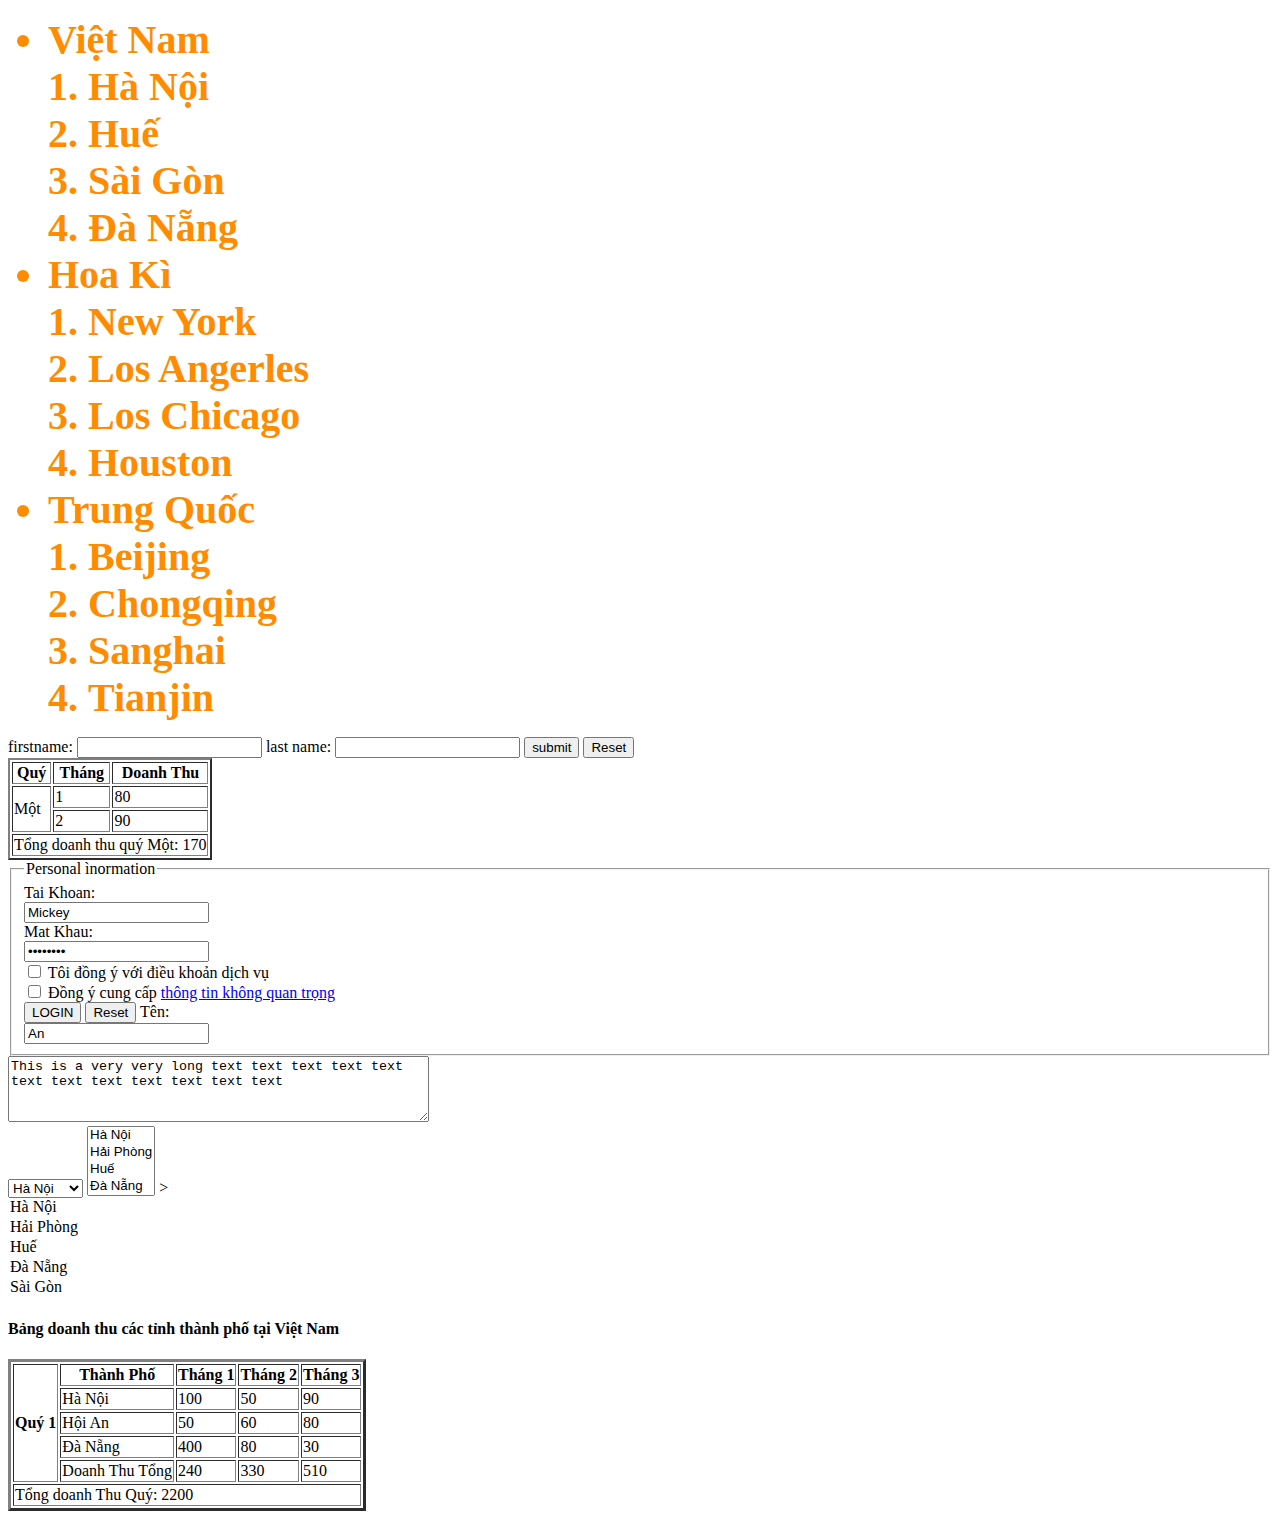
<file: index.html>
<!DOCTYPE html>
<html>
<!--Phần Đầu-->
<link rel="stylesheet" href="cssofindex.css">
<head>
    <title>CV Mai Bảo Phước</title>
    <meta charset="utf-8">
</head>
<body>
<ul><b>
    <li class="desc">Việt Nam</li>
    <ol>
        <li>Hà Nội</li>
        <li>Huế</li>
        <li>Sài Gòn</li>
        <li>Đà Nẵng</li>
    </ol>
    <li>Hoa Kì</li>
    <ol>
        <li>New York</li>
        <li>Los Angerles</li>
        <li>Los Chicago</li>
        <li>Houston</li>
    </ol>
    <li>Trung Quốc</li>
    <ol>
        <li>Beijing</li>
        <li>Chongqing</li>
        <li>Sanghai</li>
        <li>Tianjin</li>
</b>
    </ol>
</ul>
<form>
    firstname:
    <input type="float" name="first name">
    last name:
    <input type="password" name="lastname">
    <input type="submit" value="submit">
    <input type="reset"
</form>
<table border="2">
    <tr>
        <th>Quý</th>
        <th>Tháng</th>
        <th>Doanh Thu</th>
    </tr>
    <tr>
        <td rowspan="2">Một</td>
        <td>1</td>
        <td>80</td>
    </tr>
    <tr>
        <td>2</td>
        <td>90</td>
    </tr>
    <tr>
        <td colspan="4"> Tổng doanh thu quý Một: 170</td>
    </tr>
</table>
<form action="http://localhost:8080">
    <fieldset>
        <legend>Personal ìnormation</legend>
        Tai Khoan: <br>
        <input type="Name" value="Mickey"> <br>
        Mat Khau: <br>
        <input type="Password" value="Password"> <br>
        <input name="checkbox" type="checkbox"> Tôi đồng ý với điều khoản dịch vụ <br>
        <input name="checkbox" type="checkbox"> Đồng ý cung cấp <a
            href="https://v1study.com/html-cac-thuoc-tinh-global-a591.html"> thông tin không quan trọng</a>
        <br>
        <input type="submit" value="LOGIN">
        <input type="reset" value="Reset">
        Tên:<br>
        <input type="text" name="ten" value="An" readonly>
    </fieldset>
    <form method="POST">
        <textarea cols="50" rows="4">This is a very very long text text text text text text text text text text text text </textarea>
    </form>
</form>

<select name="city" id="fhssfh">
    <option value="HN">Hà Nội</option>
    <option value="H">Huế</option>
    <option value="ĐN">Đà Nẵng</option>
    <option value="HA">Hội An</option>
</select>

<select name="city" <select name="city" multiple>
    <option value="HN">Hà Nội</option>
    <option value="HP">Hải Phòng</option>
    <option value="HU">Huế</option>
    <option value="DN">Đà Nẵng</option>
    <option value="SG">Sài Gòn</option>
</select> >
<option value="HN">Hà Nội</option>
<option value="HP">Hải Phòng</option>
<option value="HU">Huế</option>
<option value="DN">Đà Nẵng</option>
<option value="SG">Sài Gòn</option>
</select>

<h4>Bảng doanh thu các tỉnh thành phố tại Việt Nam</h4>
<table border="3">
    <tr>
    <th rowspan="5">Quý 1</th>
    <th>Thành Phố</th>
    <th>Tháng 1</th>
    <th>Tháng 2</th>
    <th>Tháng 3</th>
    </tr>
    <tr>
        <td>Hà Nội</td>
        <td>100</td>
        <td>50</td>
        <td>90</td>
    </tr>
    <tr>
        <td>Hội An</td>
        <td>50</td>
        <td>60</td>
        <td>80</td>
    </tr>
    <tr>
        <td>Đà Nẵng</td>
        <td>400</td>
        <td>80</td>
        <td>30</td>
    </tr>
    <tr>
    <td>Doanh Thu Tổng</td>
    <td>240</td>
    <td>330</td>
    <td>510</td>
    </tr>
    <tr>
       <center> <td colspan="5">Tổng doanh Thu Quý: 2200</td> </center>
    </tr>
</table>

</body>
</file>
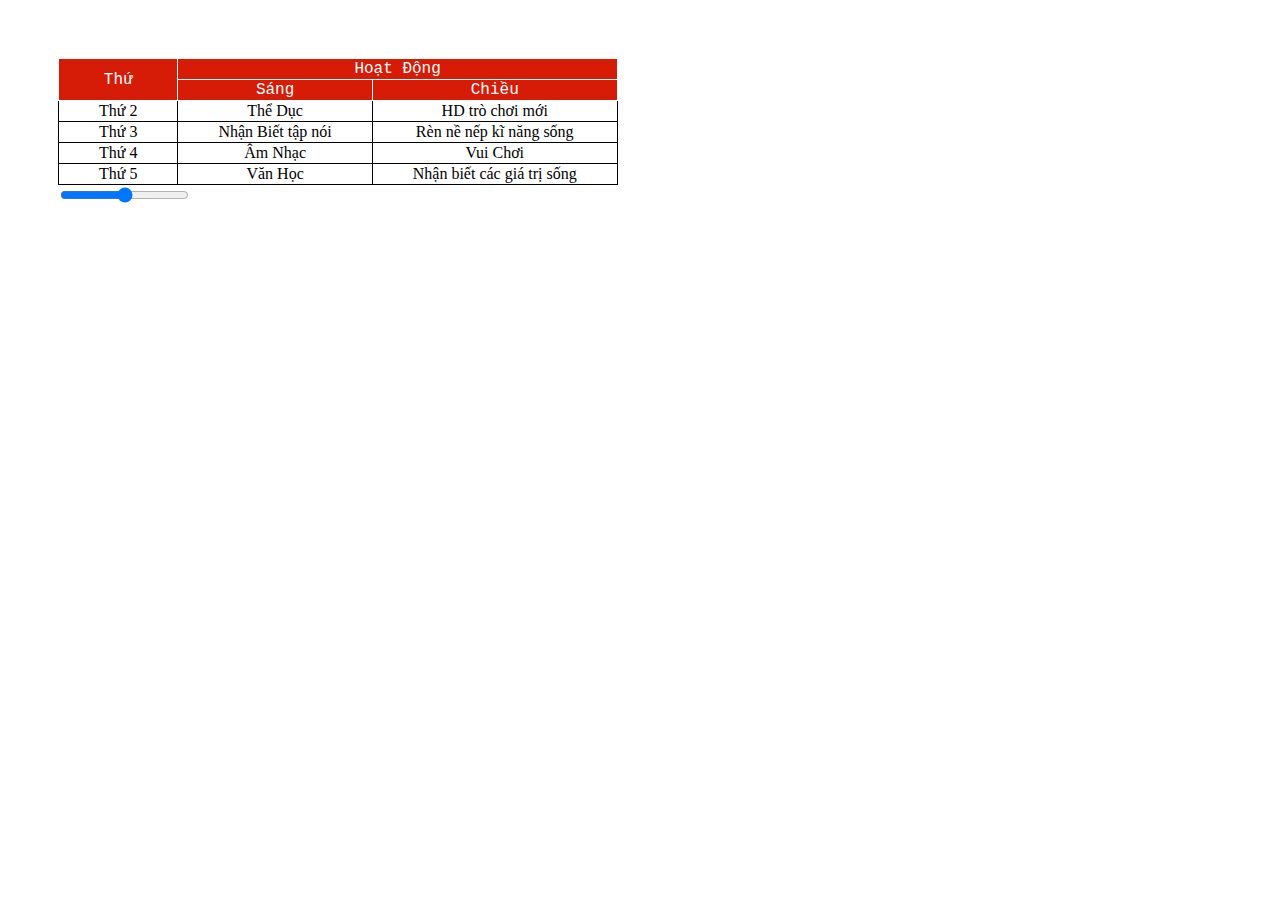
<file: bangnangcao.html>
<!DOCTYPE html>
<html lang="en">
<head>
    <meta charset="UTF-8">
    <title>Title</title>
    <link rel="stylesheet" href="bangnangcao.css">
</head>
<body>
<table>
    <tr>
        <th rowspan="2">Thứ</th>
        <th colspan="2">Hoạt Động</th>
    </tr>
    <tr>
        <th>Sáng</th>
        <th>Chiều</th>
    </tr>
    <tr>
        <td>Thứ 2</td>
        <td>Thể Dục</td>
        <td>HD trò chơi mới</td>
    </tr>
    <tr>
        <td>Thứ 3</td>
        <td>Nhận Biết tập nói</td>
        <td>Rèn nề nếp kĩ năng sống</td>
    </tr>
    <tr>
        <td>Thứ 4</td>
        <td>Âm Nhạc</td>
        <td>Vui Chơi</td>
    </tr>
    <tr>
        <td>Thứ 5</td>
        <td>Văn Học</td>
        <td>Nhận biết các giá trị sống</td>
    </tr>

</table>
<input type="range" name="score" id="score" value="50" min="0" max="100">
</body>
</html>
</file>
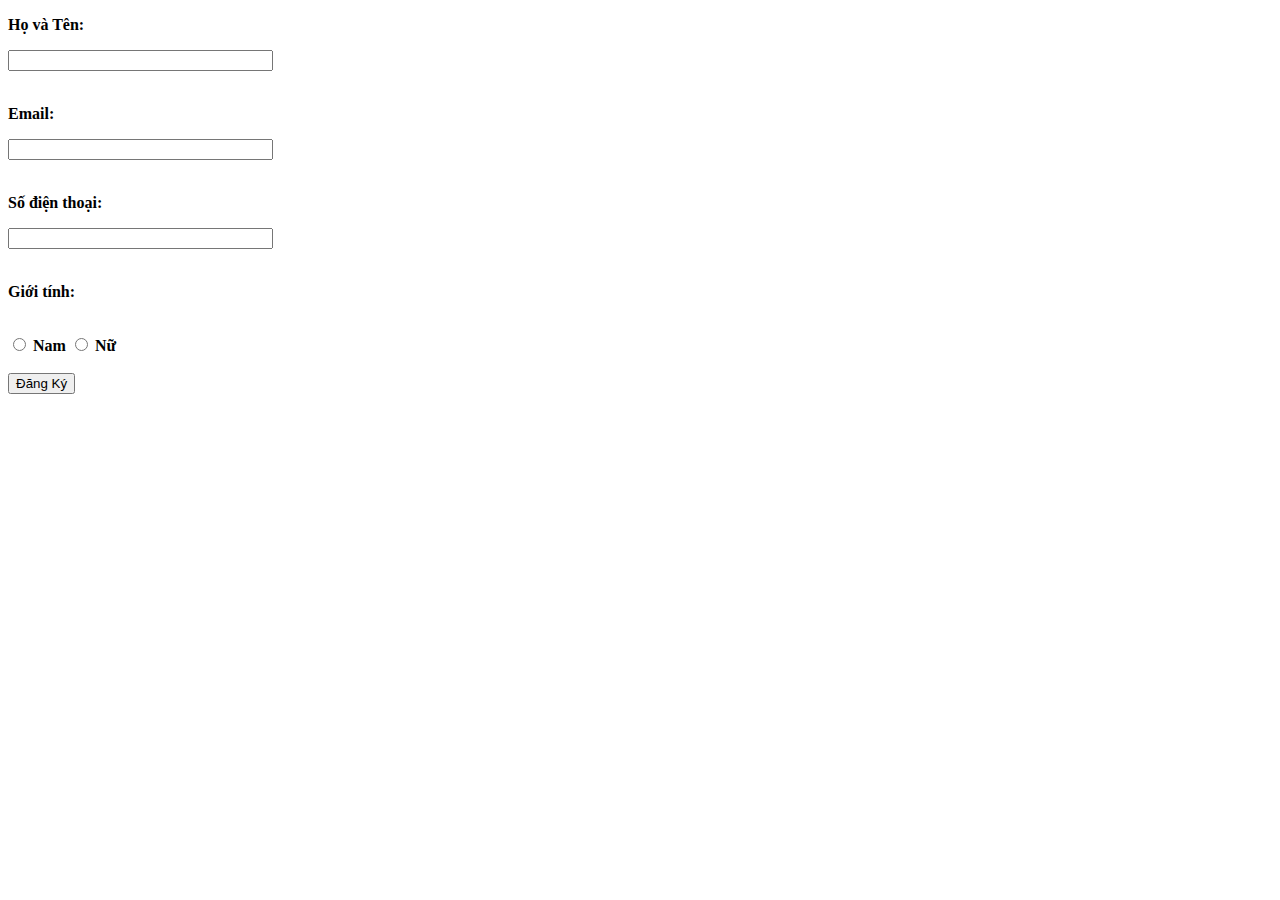
<file: Formnguoidung.html>
<!DOCTYPE html>
<html lang="en">
<head>
    <meta charset="UTF-8">
    <title>Form người dùng</title>
</head>
<body>
<form action="http://demo.codegym.vn/6/registration_form/register.php" >
    <b>
    <p>Họ và Tên:</p>
    <input type="text" name="name" size="30"> <br> <br>
    <p>Email:</p>
    <input type="text" name="email" size="30"> <br> <br>
    <p>Số điện thoại:</p>
    <input type="text" name="phone" size="30"> <br> <br>
    <p>Giới tính:</p> <br>
    <input type="radio" name="gender"> Nam
    <input type="radio" name="gender"> Nữ <br> <br>
    <input type="submit" value="Đăng Ký"></b>

</form>

</body>
</html>
</file>
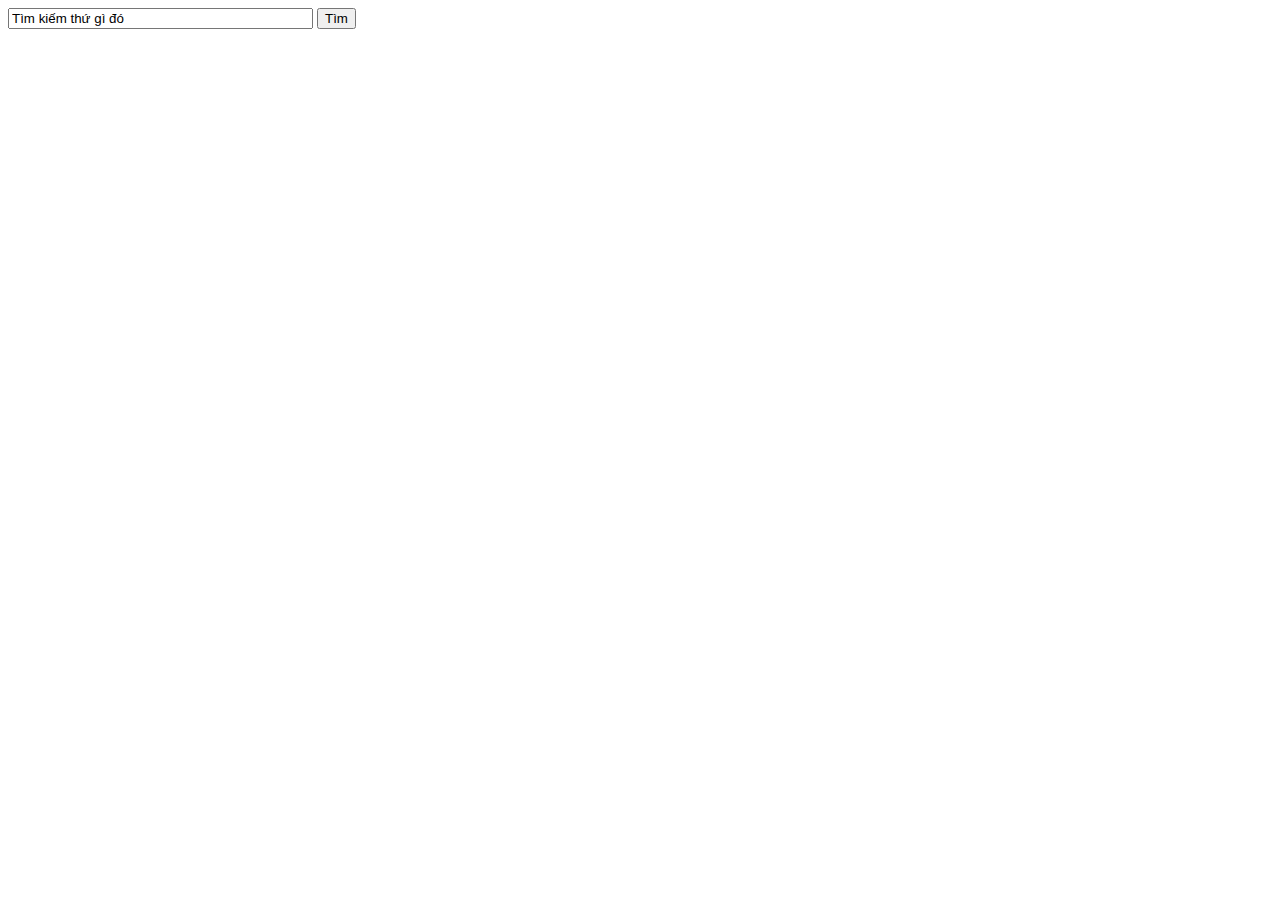
<file: htmlgooglesearch.html>
<!DOCTYPE html>
<html lang="en">
<head>
    <meta charset="UTF-8">
    <title>Title</title>
</head>
<body>
<form action="https://www.google.com.vn/search" method="get">
    <input type="text" size="35" value="Tìm kiếm thứ gì đó">
    <input type="submit" value="Tìm">
</form>
</body>
</html>
</file>
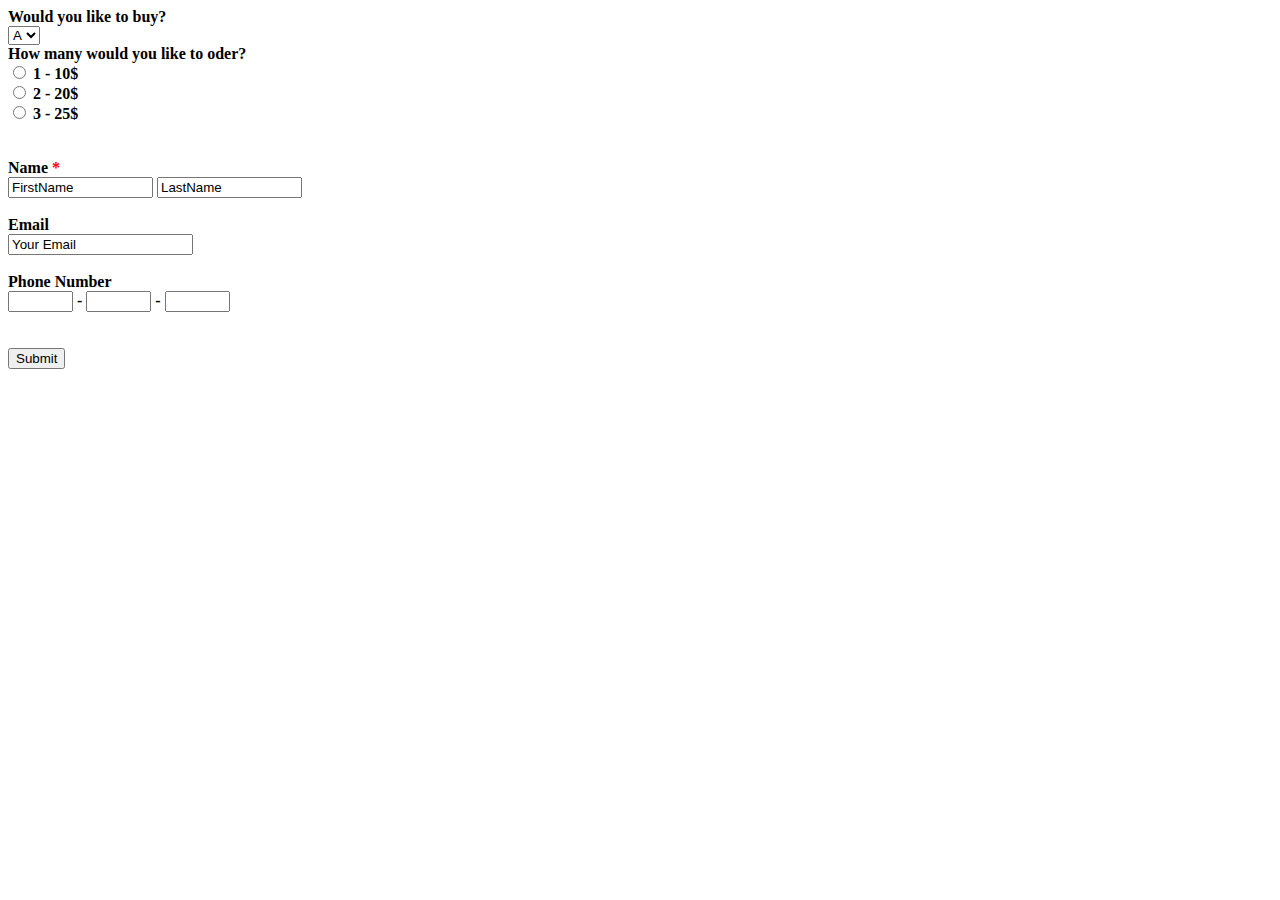
<file: Oder form.html>
<!DOCTYPE html>
<html>
<!--Phần Đầu-->
<head>
    <title>Oder form</title>
    <meta charset="utf-8">
</head>
<body>
<b>
<form action="simpleform.html" method="get">
    Would you like to buy?
    <br>
    <select name="ABCD">
        <option value="A">A</option>
        <option value="B">B</option>
        <option value="C">C</option>
        <option value="D">D</option>
    </select>
    <br>
    How many would you like to oder? <br>
    <input type="radio" name="1"> 1 - 10$ <br>
    <input type="radio" name="2"> 2 - 20$ <br>
    <input type="radio" name="3"> 3 - 25$ <br>
    <br>
    <br>
    Name <span style="color: red">* </span>
    <br>
    <input type="text" name="Firstname" value="FirstName" size="15">
    <input type="text" name="LastName" value="LastName" size="15">
    <br>
    <br>
    Email
    <br>
    <input type="text" name="email" value="Your Email">
    <br>
    <br>
    Phone Number
    <br>
    <input type="text" name="phonenumber" size="5"> -
    <input type="text" name="phonenumber" size="5"> -
    <input type="text" name="phonenumber" size="5">
    <br>
    <br>
    <br>
    <input type="submit" name="submit" value="Submit">

</form>
</b>
</body>
</file>
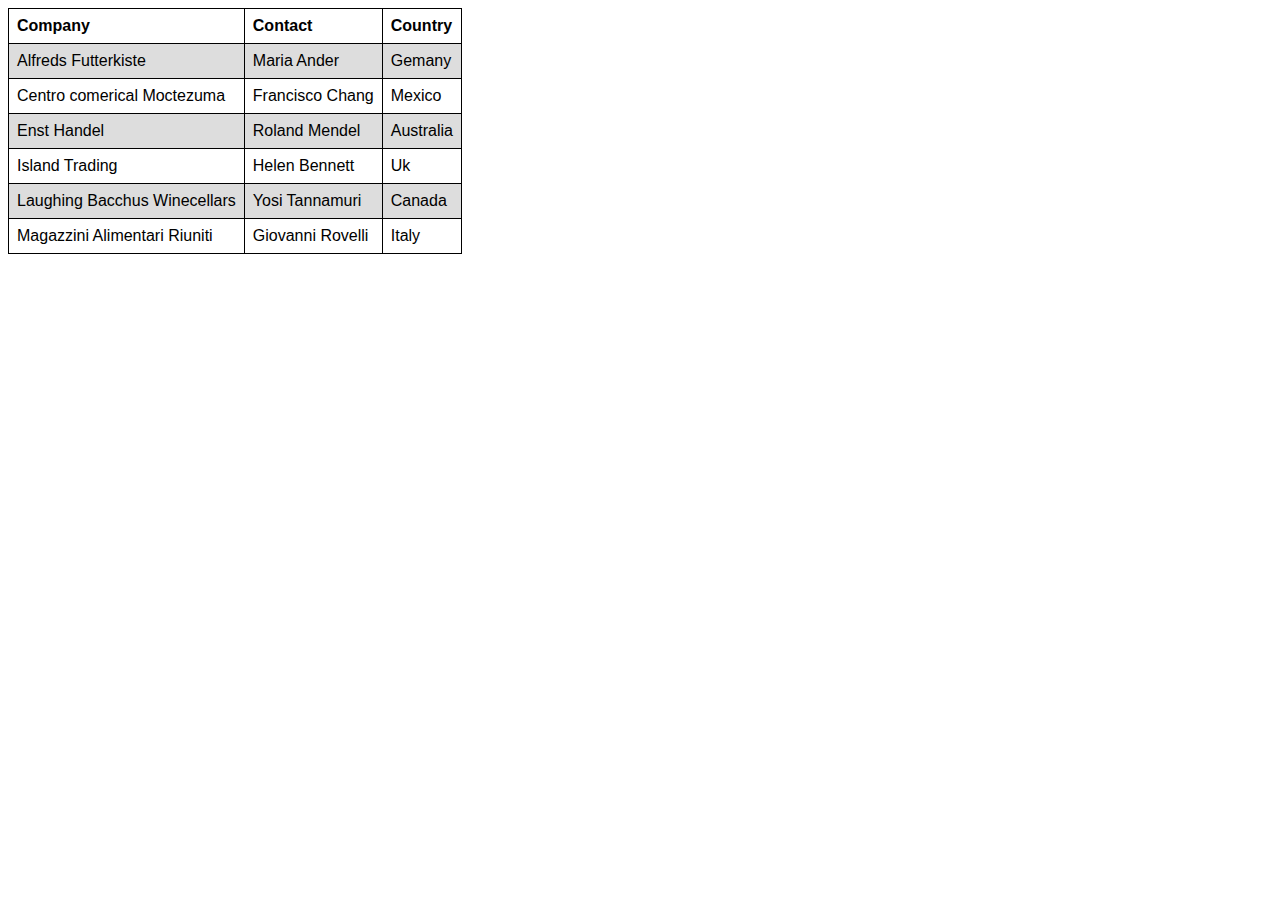
<file: Taobangcoban.html>
<!DOCTYPE html>
<html lang="en">
<link rel="stylesheet" href="Taobangcoban.css">
<head>
    <meta charset="UTF-8">
    <title>Bang Co ban</title>
</head>
<body>
<table>
    <tr>
        <th>Company</th>
        <th>Contact</th>
        <th>Country</th>
    </tr>
    <tr>
        <td>Alfreds Futterkiste</td>
        <td>Maria Ander</td>
        <td>Gemany</td>
    </tr>
    <tr>
        <td>Centro comerical Moctezuma</td>
        <td>Francisco Chang</td>
        <td>Mexico</td>
    </tr>
    <tr>
        <td>Enst Handel</td>
        <td>Roland Mendel</td>
        <td>Australia</td>
    </tr>
    <tr>
        <td>Island Trading</td>
        <td>Helen Bennett</td>
        <td>Uk</td>
    </tr>
    <tr>
        <td>Laughing Bacchus Winecellars</td>
        <td>Yosi Tannamuri</td>
        <td>Canada</td>
    </tr>
    <tr>
        <td>Magazzini Alimentari Riuniti</td>
        <td>Giovanni Rovelli</td>
        <td>Italy</td>
    </tr>
</table>

</body>
</html>
</file>
<file: cssofindex.css>
:root{
    --textcolor: darkorange;
}
li{
    color: var(--textcolor);
    font-size: 40px;
}
</file>
<file: bangnangcao.css>
th{
    font-family: 'Courier New', Courier;
    font-size: 16px;
    font-weight: 400;
    background: #d61b06;
    border: #dddddd;
    border-color: #dddddd;
    color: #fff;
    border: 1px solid;
}
table{
    text-align: center;
    border-collapse: collapse;
}
td{
    border: 1px solid;
    padding-left: 40px;
    padding-right: 40px;
}
body {
    padding: 50px;
}
</file>
<file: Taobangcoban.css>
table{
    font-family: Arial, sans-serif;
    border-collapse: collapse;
}
td, th{
    border: 1px solid;
    text-align: left;
    padding: 8px;
}
tr:nth-child(even){
    background: #dddddd;
}
</file>
